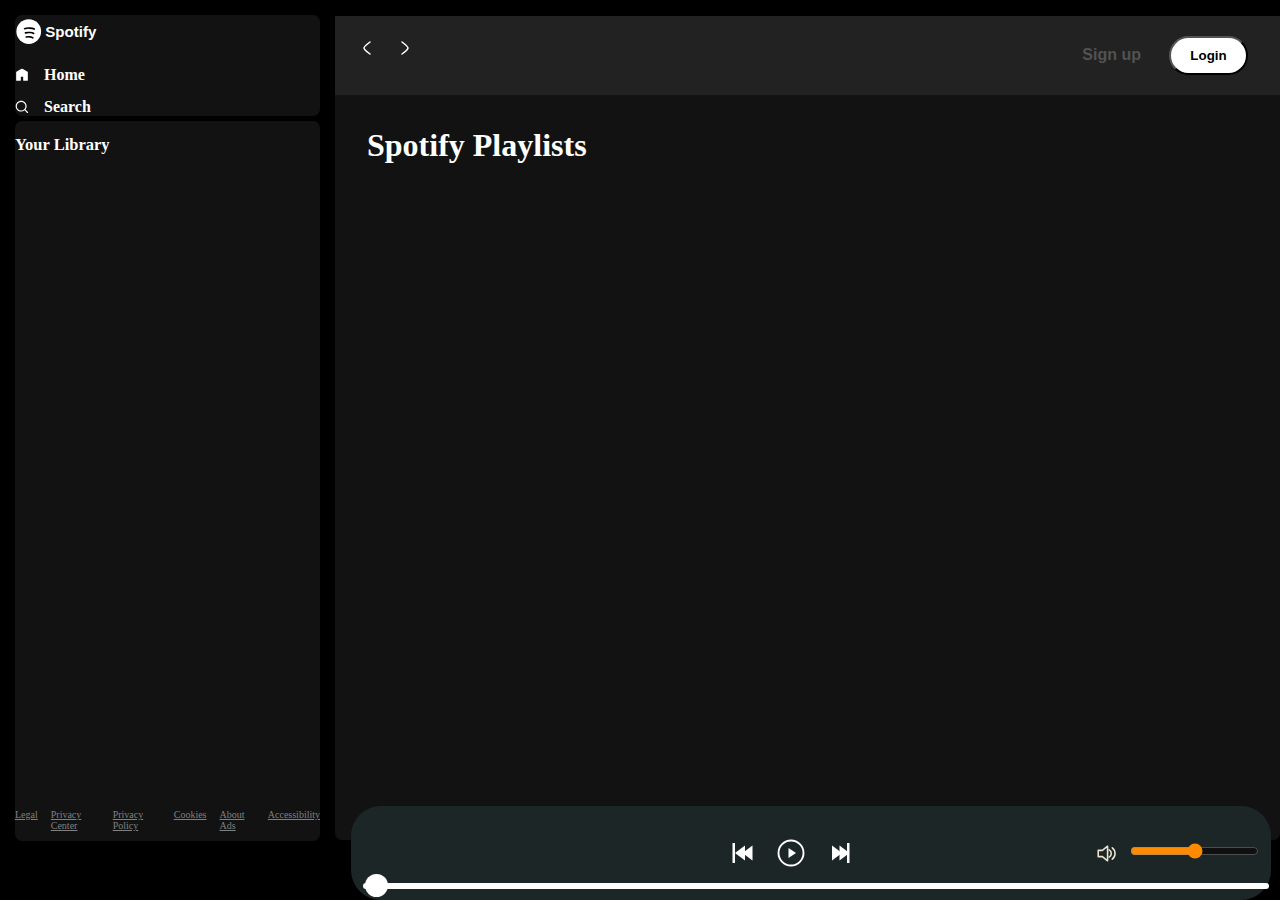
<file: index.html>
<!DOCTYPE html>
<html lang="en">

<head>
    <meta charset="UTF-8">
    <meta name="viewport" content="width=device-width, initial-scale=1.0">
    <title>MyMusicPlayer</title>
    <link rel="stylesheet" href="style.css">
    <link rel="stylesheet" href="utility.css">
</head>

<body>
    <!-- <img class="brand" src="logo.svg" alt=""> -->

    <div class="container flex bg-black">
        <div class="left ">
            <div class="close">
                <img width="30" class="invert" src="close.svg" alt="">
            </div>
            <div class="home bg-grey rounded m-1 p-1">

                <div class="logo"><img width="110" src="logo.svg" alt=""></div>
                <ul>
                    <li><img class="invert" src="home.svg" alt="home">Home</li>
                    <li><img class="invert" src="search.svg" alt="search">Search</li>
                </ul>
            </div>

            <div class="library bg-grey rounded m-1 p-1">
                <div class="heading">
                    <h2>
                        Your Library
                    </h2>
                </div>

                <div class="songList">
                    <ul>

                    </ul>
                </div>

                <div class="footer">
                    <div><a href="https://www.spotify.com/in-en/legal/"><span>Legal</span></a></div>
                    <div><a href="https://www.spotify.com/in-en/safetyandprivacy/"><span>Privacy Center</span></a></div>
                    <div><a href="https://www.spotify.com/in-en/legal/privacy-policy/"><span>Privacy Policy</span></a>
                    </div>
                    <div><a href="https://www.spotify.com/in-en/legal/cookies-policy/"><span>Cookies</span></a></div>
                    <div><a href="https://www.spotify.com/in-en/legal/privacy-policy/#s3"><span>About Ads</span></a>
                    </div>
                    <div><a href="https://www.spotify.com/in-en/accessibility/"><span>Accessibility</span></a></div>
                </div>
            </div>

        </div>
        <div class="right bg-grey rounded">
            <div class="header">
                <div class="nav">
                    <div class="hamburgerContainer">
                        <img width="40" class="invert hamburger" src="hamburger.svg" alt="">



                        <svg xmlns="http://www.w3.org/2000/svg" viewBox="0 0 24 24" width="24" height="24"
                            color="#000000" fill="none">
                            <path d="M15 6C15 6 9.00001 10.4189 9 12C8.99999 13.5812 15 18 15 18" stroke="#ffffff"
                                stroke-width="1.5" stroke-linecap="round" stroke-linejoin="round" />
                        </svg>

                        <svg xmlns="http://www.w3.org/2000/svg" viewBox="0 0 24 24" width="24" height="24"
                            color="#000000" fill="none">
                            <path d="M9.00005 6C9.00005 6 15 10.4189 15 12C15 13.5812 9 18 9 18" stroke="#ffffff"
                                stroke-width="1.5" stroke-linecap="round" stroke-linejoin="round" />
                        </svg>

                    </div>
                </div>
                <div class="buttons">
                    <button class="signupbtn">Sign up</button>
                    <button class="loginbtn">Login</button>
                </div>
            </div>
            <div class="spotifyPlaylists">
                <h1>Spotify Playlists</h1>
                <div class="cardContainer">


                    <!-- <div data-folder="cs" class="card"> -->
                        <!-- <div class="play">
                            <svg xmlns="http://www.w3.org/2000/svg" viewBox="0 0 24 24" width="28" height="28"
                                fill="black" style="display: block;">
                                <path d="M8 5v14l11-7z" />
                            </svg>
                        </div>
                        <img src="https://i.scdn.co/image/ab67616d00001e026d9a2050e82ce05424dca5aa" alt="">
                        <h2>Shree Hanuman Chalisa</h2>
                        <p>Hariharan</p>
                    </div> -->


                    <!-- <div data-folder="ncs" class="card">
                        <div class="play">
                            <svg xmlns="http://www.w3.org/2000/svg" viewBox="0 0 24 24" width="28" height="28"
                                fill="black" style="display: block;">
                                <path d="M8 5v14l11-7z" />
                            </svg>
                        </div>
                        <img src="https://i.scdn.co/image/ab67616d00001e026d9a2050e82ce05424dca5aa" alt="">
                        <h2>Shree Hanuman Chalisa</h2>
                        <p>Hariharan</p>
                    </div> -->
                </div>
                <div class="playbar">

                    <div class="seekbar">
                        <div class="circle">

                        </div>
                    </div>
                    <div class="abovebar">



                        <div class="songinfo">


                        </div>
                        <div class="songbuttons">
                            <img width="30px" id="previous" src="prevsong.svg" alt="">
                            <img width="30px" id="play" src="play.svg" alt="">
                            <img width="30px" id="next" src="nextsong.svg" alt="">
                        </div>
                        <div class="timevol">


                            <div class="songtime">

                            </div>
                            <div class="volume">
                                <img width="25px" src="volume.svg" alt="">
                                <div class="range">
                                    <input type="range" name="volume" id="">
                                </div> 
                            </div>
                        </div>
                    </div>
                </div>

            </div>
        </div>
    </div>

    <script src="script.js"></script>
</body>

</html>
</file>
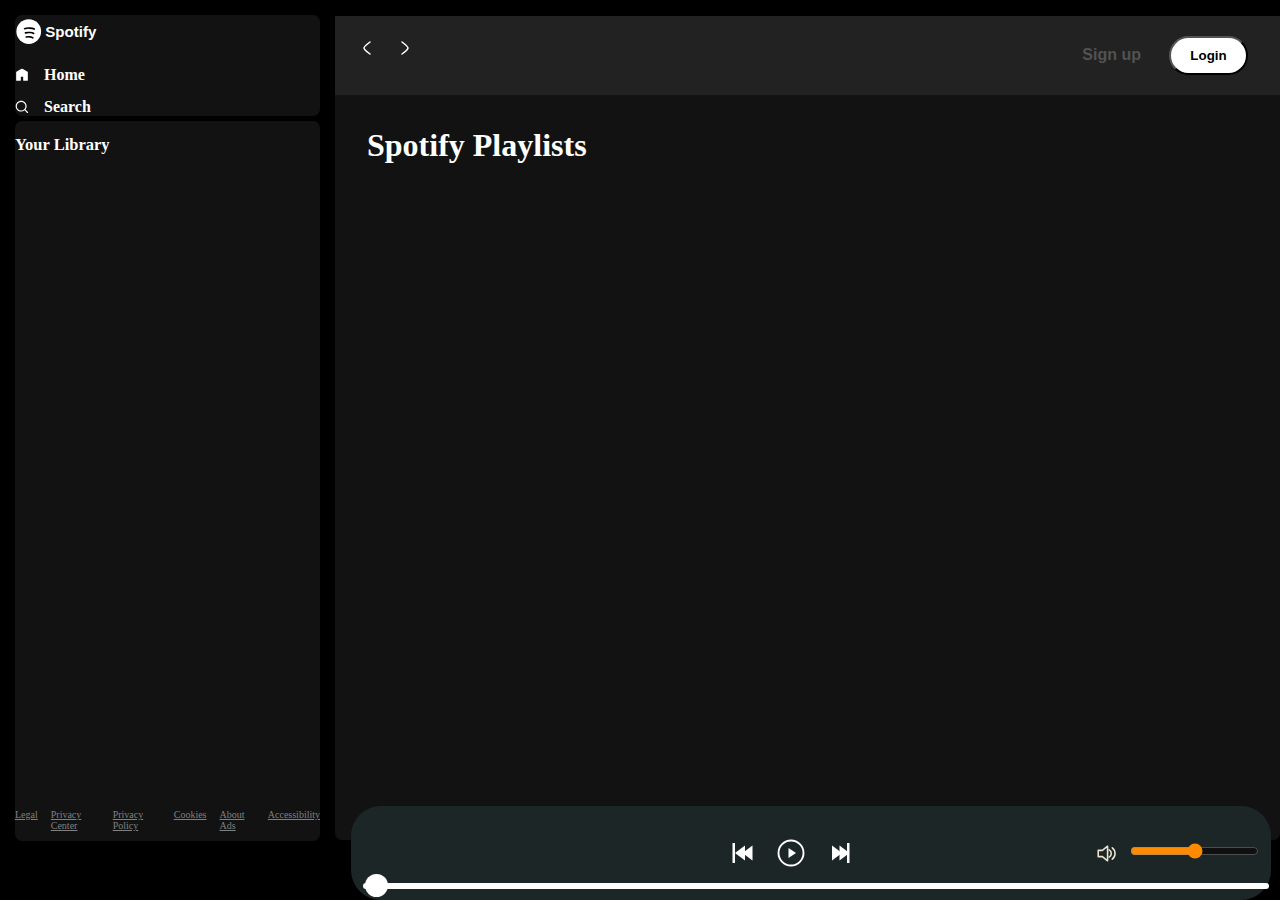
<file: public/index.html>
<!DOCTYPE html>
<html lang="en">

<head>
    <meta charset="UTF-8">
    <meta name="viewport" content="width=device-width, initial-scale=1.0">
    <title>MyMusicPlayer</title>
    <link rel="stylesheet" href="style.css">
    <link rel="stylesheet" href="utility.css">
</head>

<body>
    <!-- <img class="brand" src="logo.svg" alt=""> -->

    <div class="container flex bg-black">
        <div class="left ">
            <div class="close">
                <img width="30" class="invert" src="close.svg" alt="">
            </div>
            <div class="home bg-grey rounded m-1 p-1">

                <div class="logo"><img width="110" src="logo.svg" alt=""></div>
                <ul>
                    <li><img class="invert" src="home.svg" alt="home">Home</li>
                    <li><img class="invert" src="search.svg" alt="search">Search</li>
                </ul>
            </div>

            <div class="library bg-grey rounded m-1 p-1">
                <div class="heading">
                    <h2>
                        Your Library
                    </h2>
                </div>

                <div class="songList">
                    <ul>

                    </ul>
                </div>

                <div class="footer">
                    <div><a href="https://www.spotify.com/in-en/legal/"><span>Legal</span></a></div>
                    <div><a href="https://www.spotify.com/in-en/safetyandprivacy/"><span>Privacy Center</span></a></div>
                    <div><a href="https://www.spotify.com/in-en/legal/privacy-policy/"><span>Privacy Policy</span></a>
                    </div>
                    <div><a href="https://www.spotify.com/in-en/legal/cookies-policy/"><span>Cookies</span></a></div>
                    <div><a href="https://www.spotify.com/in-en/legal/privacy-policy/#s3"><span>About Ads</span></a>
                    </div>
                    <div><a href="https://www.spotify.com/in-en/accessibility/"><span>Accessibility</span></a></div>
                </div>
            </div>

        </div>
        <div class="right bg-grey rounded">
            <div class="header">
                <div class="nav">
                    <div class="hamburgerContainer">
                        <img width="40" class="invert hamburger" src="hamburger.svg" alt="">



                        <svg xmlns="http://www.w3.org/2000/svg" viewBox="0 0 24 24" width="24" height="24"
                            color="#000000" fill="none">
                            <path d="M15 6C15 6 9.00001 10.4189 9 12C8.99999 13.5812 15 18 15 18" stroke="#ffffff"
                                stroke-width="1.5" stroke-linecap="round" stroke-linejoin="round" />
                        </svg>

                        <svg xmlns="http://www.w3.org/2000/svg" viewBox="0 0 24 24" width="24" height="24"
                            color="#000000" fill="none">
                            <path d="M9.00005 6C9.00005 6 15 10.4189 15 12C15 13.5812 9 18 9 18" stroke="#ffffff"
                                stroke-width="1.5" stroke-linecap="round" stroke-linejoin="round" />
                        </svg>

                    </div>
                </div>
                <div class="buttons">
                    <button class="signupbtn">Sign up</button>
                    <button class="loginbtn">Login</button>
                </div>
            </div>
            <div class="spotifyPlaylists">
                <h1>Spotify Playlists</h1>
                <div class="cardContainer">


                    <!-- <div data-folder="cs" class="card"> -->
                        <!-- <div class="play">
                            <svg xmlns="http://www.w3.org/2000/svg" viewBox="0 0 24 24" width="28" height="28"
                                fill="black" style="display: block;">
                                <path d="M8 5v14l11-7z" />
                            </svg>
                        </div>
                        <img src="https://i.scdn.co/image/ab67616d00001e026d9a2050e82ce05424dca5aa" alt="">
                        <h2>Shree Hanuman Chalisa</h2>
                        <p>Hariharan</p>
                    </div> -->


                    <!-- <div data-folder="ncs" class="card">
                        <div class="play">
                            <svg xmlns="http://www.w3.org/2000/svg" viewBox="0 0 24 24" width="28" height="28"
                                fill="black" style="display: block;">
                                <path d="M8 5v14l11-7z" />
                            </svg>
                        </div>
                        <img src="https://i.scdn.co/image/ab67616d00001e026d9a2050e82ce05424dca5aa" alt="">
                        <h2>Shree Hanuman Chalisa</h2>
                        <p>Hariharan</p>
                    </div> -->
                </div>
                <div class="playbar">

                    <div class="seekbar">
                        <div class="circle">

                        </div>
                    </div>
                    <div class="abovebar">



                        <div class="songinfo">


                        </div>
                        <div class="songbuttons">
                            <img width="30px" id="previous" src="prevsong.svg" alt="">
                            <img width="30px" id="play" src="play.svg" alt="">
                            <img width="30px" id="next" src="nextsong.svg" alt="">
                        </div>
                        <div class="timevol">


                            <div class="songtime">

                            </div>
                            <div class="volume">
                                <img width="25px" src="volume.svg" alt="">
                                <div class="range">
                                    <input type="range" name="volume" id="">
                                </div> 
                            </div>
                        </div>
                    </div>
                </div>

            </div>
        </div>
    </div>

    <script src="script.js"></script>
</body>

</html>
</file>
<file: style.css>
@import url('https://fonts.googleapis.com/css2?family=Roboto:ital,wght@0,100..900;1,100..900&display=swap');

:root{
    --a:0;
}

* {
    margin: 0;
    padding: 0;
}

.close{
    display: none;
}

body {
    background-color: black;
    color: white;
}



.left {
    width: 25vw;
    padding: 10px;
}

.right {
    width: 75vw;
}

/* .home{
    padding: 10px;
} */

.home ul li {
    width: 14px;
    list-style: none;
    display: flex;
    gap: 15px;
    padding-top: 14px;
    font-weight: bold;
    align-items: center;
}

.heading {
    width: 100%;
    display: flex;
    gap: 15px;
    padding-top: 14px;
    font-weight: bold;
    font-size: 11px;
}

.library {
    min-height: 80vh;
    position: relative;
}

.footer {
    display: flex;
    font-size: 10px;
    color: grey;
    gap: 13px;
    position: absolute;
    bottom: 0;
    padding: 10px 0;
}

.footer a {
    color: gray;
}

.right {
    margin: 16px 0px;
    position: relative;
}

.header {
    display: flex;
    justify-content: space-between;
    background-color: rgb(34, 34, 34);
}

.header>* {
    padding: 20px;

}

.spotifyPlaylists {
    padding: 16px;
}
.spotifyPlaylists h1 {
    padding: 16px;
}

.cardContainer {
    margin: 30px;
    display: flex;
    gap: 10px;
    flex-wrap: wrap;
    overflow-y: auto;
    max-height: 50vh;
}

.card {
    width: 175px;
    padding: 10px;
    border-radius: 5px;
    background-color: #252525;
    position: relative;
    transition: all 0.2s;
}

.card:hover{
    background-color: rgb(58, 57, 57);
    cursor: pointer;
    --a:1;
}

.card>* {
    padding-top: 10px;
}

.card img {
    width: 100%;
    object-fit: contain;
}

.play {
    width: 40px;
    height: 40px;
    background-color: #1fdf64;
    border-radius: 50%;
    padding: 4px;
    display: flex;
    align-items: center;
    justify-content: center;
    position: absolute;
    top: 168px;
    right: 17px;
    opacity: var(--a);
    transition: all 1s ease-out;
}

.buttons >*{
    margin: 0 12px;
}

.signupbtn{
    background-color: rgb(34, 34, 34);
    color: rgb(82, 82, 82);
    font-weight: bold;
    border: none;
    outline: none;
    cursor: pointer;
    font-size: 16px;
}

.signupbtn:hover{
    font-size: 17px;
    color: white;
}

.loginbtn{
    background-color: white;
    color:black ;
    border-radius: 21px;
    font-weight: bold;
    padding: 10px;
    width: 79px;
    cursor: pointer;
}
.loginbtn:hover{
    font-weight: bold;
    font-size: 17px;
}

.playbar{
    position: fixed;
    bottom: 0;
    filter: invert(1);
    background: #e2d9d9;
    border-radius: 30px;
    width: 90%;
    padding: 12px;
    width: 70vw;
    min-height: 40px;
}

.songbuttons{
    display: flex;
    justify-content: center;
    gap: 16px;
}

.songList{
    height: 444px;
    overflow: auto;
    margin-bottom: 44px;
}

.hamburger{
    display: none;
    cursor: pointer;
}

.hamburgerContainer{
    display: flex;
    justify-content: center;
    align-items: center;
    gap: 14px;
}

.songList ul{
    padding: 0 12px;
}

.songList ul li{
    list-style-type: decimal;
    display: flex;
    justify-content: space-between;
    gap: 12px;
    cursor: pointer;
    padding: 12px 0;
    border: 1px solid white;
    margin: 10px;
    padding: 13px;
    border-radius: 5px;

}

.songList info{
    font-size: 13px;
    width: 344px;
}

.playnow{
    display: flex;
    justify-content: center;
    align-items: center;

}

.playnow span{
    font-size: 15px;
    width: 64px;
}

.seekbar{
    height: 2px;
    width: 98%;
    border: 2px solid black;
    background-color: black;
    position: absolute;
    bottom: 0;
    margin-bottom: 11px;
    border-radius: 30px;
    cursor: pointer;
}

.circle{
    width: 23px;
    height: 23px;
    border-radius: 13px;
    background-color: black;
    position: relative;
    bottom: 11px;
    left: 0%;
    transition: left 0.5s;
}


.songbuttons img{
    cursor: pointer;
}

.timevol{
    display: flex;
    justify-content: space-evenly;
    align-items: center;
}

/* .songinfo, .songtime{
    color: black;
    padding: 0 12px;
    width: 125px;
} */

.songinfo{
    color: black;
    padding: 0 12px;
    width: 250px;
}

.songtime{
    width: 125px;
    color: black;
    padding: 0 12px;
}

.volume{
    display: flex;
    justify-content: center;
    align-items: center;
    gap: 12px;
    cursor: pointer;
}

.range input{
    cursor: pointer;
}

.abovebar{
    display: flex;
    justify-content: space-between;
    margin: 20px 0;
}

@media (max-width:1200px) {
    .left{
        background-color:red;
        position: absolute;
        left: -120%;
        transition: all 0.3s;
        z-index: 1;
        width: 370px;
        background-color: black;
        padding: 0;
    }

    .songinfo,.songtime{
        width: auto;
    }

    .info div{
        word-break: break-all;
    }

    .left .close img{
        position: absolute;
        right: 31px;
        top: 25px;
        width: 29px;
    }

    .timevol{
        display: flex;
        justify-content: space-evenly;
        align-items: center;
        flex-direction: column;
        gap: 13px;
    }

    .playbar{
        /* width: calc(100vw-90px); */
        width: 80vw;
        margin-left: 9px;
    }

    .right{
        width: 100vw;
        margin: 0;
    }

    .seekbar{
        /* width: calc(100vw-90px); */
        width: 80vw;
    }

    .hamburger{
        display: block;
    }

    .card{
        width: 44vw;
    }

    .cardContainer{
        margin: 0;
        justify-content: center;
    }

    .close{
        display: block;
    }

    .abovebar{
        flex-direction: column;
        gap: 30px;
        align-items: center;
    }
}

@media (max-width:400px){
    .card{
        width: 84vw;
    }
}
</file>
<file: utility.css>
.border{
    border: 2px solid red;
    margin: 3px;
}

.flex{
    display: flex;
}

.justify-center{
    align-items: center;
}

.items-center{
    align-items: center;
}

.bg-black{
    background-color: black;
    color: white;
}

.invert{
    filter: invert(1);
}

.bg-grey{
    background-color: #121212;
}

.rounded{
    border-radius: 7px;
}

.m-1{
    margin: 5px;
}

p1{
    padding: 10px;
}


/* For WebKit browsers (Chrome, Safari, Edge) */
::-webkit-scrollbar {
  width: 12px;
}

::-webkit-scrollbar-track {
  background: #1e1e1e;  /* dark background */
}

::-webkit-scrollbar-thumb {
  background-color: #555;      /* dark grey thumb */
  border-radius: 10px;
  border: 2px solid #1e1e1e;   /* matches the track for inset effect */
}

::-webkit-scrollbar-thumb:hover {
  background-color: #888;      /* lighter on hover */
}
</file>
<file: public/style.css>
@import url('https://fonts.googleapis.com/css2?family=Roboto:ital,wght@0,100..900;1,100..900&display=swap');

:root{
    --a:0;
}

* {
    margin: 0;
    padding: 0;
}

.close{
    display: none;
}

body {
    background-color: black;
    color: white;
}



.left {
    width: 25vw;
    padding: 10px;
}

.right {
    width: 75vw;
}

/* .home{
    padding: 10px;
} */

.home ul li {
    width: 14px;
    list-style: none;
    display: flex;
    gap: 15px;
    padding-top: 14px;
    font-weight: bold;
    align-items: center;
}

.heading {
    width: 100%;
    display: flex;
    gap: 15px;
    padding-top: 14px;
    font-weight: bold;
    font-size: 11px;
}

.library {
    min-height: 80vh;
    position: relative;
}

.footer {
    display: flex;
    font-size: 10px;
    color: grey;
    gap: 13px;
    position: absolute;
    bottom: 0;
    padding: 10px 0;
}

.footer a {
    color: gray;
}

.right {
    margin: 16px 0px;
    position: relative;
}

.header {
    display: flex;
    justify-content: space-between;
    background-color: rgb(34, 34, 34);
}

.header>* {
    padding: 20px;

}

.spotifyPlaylists {
    padding: 16px;
}
.spotifyPlaylists h1 {
    padding: 16px;
}

.cardContainer {
    margin: 30px;
    display: flex;
    gap: 10px;
    flex-wrap: wrap;
    overflow-y: auto;
    max-height: 50vh;
}

.card {
    width: 175px;
    padding: 10px;
    border-radius: 5px;
    background-color: #252525;
    position: relative;
    transition: all 0.2s;
}

.card:hover{
    background-color: rgb(58, 57, 57);
    cursor: pointer;
    --a:1;
}

.card>* {
    padding-top: 10px;
}

.card img {
    width: 100%;
    object-fit: contain;
}

.play {
    width: 40px;
    height: 40px;
    background-color: #1fdf64;
    border-radius: 50%;
    padding: 4px;
    display: flex;
    align-items: center;
    justify-content: center;
    position: absolute;
    top: 168px;
    right: 17px;
    opacity: var(--a);
    transition: all 1s ease-out;
}

.buttons >*{
    margin: 0 12px;
}

.signupbtn{
    background-color: rgb(34, 34, 34);
    color: rgb(82, 82, 82);
    font-weight: bold;
    border: none;
    outline: none;
    cursor: pointer;
    font-size: 16px;
}

.signupbtn:hover{
    font-size: 17px;
    color: white;
}

.loginbtn{
    background-color: white;
    color:black ;
    border-radius: 21px;
    font-weight: bold;
    padding: 10px;
    width: 79px;
    cursor: pointer;
}
.loginbtn:hover{
    font-weight: bold;
    font-size: 17px;
}

.playbar{
    position: fixed;
    bottom: 0;
    filter: invert(1);
    background: #e2d9d9;
    border-radius: 30px;
    width: 90%;
    padding: 12px;
    width: 70vw;
    min-height: 40px;
}

.songbuttons{
    display: flex;
    justify-content: center;
    gap: 16px;
}

.songList{
    height: 444px;
    overflow: auto;
    margin-bottom: 44px;
}

.hamburger{
    display: none;
    cursor: pointer;
}

.hamburgerContainer{
    display: flex;
    justify-content: center;
    align-items: center;
    gap: 14px;
}

.songList ul{
    padding: 0 12px;
}

.songList ul li{
    list-style-type: decimal;
    display: flex;
    justify-content: space-between;
    gap: 12px;
    cursor: pointer;
    padding: 12px 0;
    border: 1px solid white;
    margin: 10px;
    padding: 13px;
    border-radius: 5px;

}

.songList info{
    font-size: 13px;
    width: 344px;
}

.playnow{
    display: flex;
    justify-content: center;
    align-items: center;

}

.playnow span{
    font-size: 15px;
    width: 64px;
}

.seekbar{
    height: 2px;
    width: 98%;
    border: 2px solid black;
    background-color: black;
    position: absolute;
    bottom: 0;
    margin-bottom: 11px;
    border-radius: 30px;
    cursor: pointer;
}

.circle{
    width: 23px;
    height: 23px;
    border-radius: 13px;
    background-color: black;
    position: relative;
    bottom: 11px;
    left: 0%;
    transition: left 0.5s;
}


.songbuttons img{
    cursor: pointer;
}

.timevol{
    display: flex;
    justify-content: space-evenly;
    align-items: center;
}

/* .songinfo, .songtime{
    color: black;
    padding: 0 12px;
    width: 125px;
} */

.songinfo{
    color: black;
    padding: 0 12px;
    width: 250px;
}

.songtime{
    width: 125px;
    color: black;
    padding: 0 12px;
}

.volume{
    display: flex;
    justify-content: center;
    align-items: center;
    gap: 12px;
    cursor: pointer;
}

.range input{
    cursor: pointer;
}

.abovebar{
    display: flex;
    justify-content: space-between;
    margin: 20px 0;
}

@media (max-width:1200px) {
    .left{
        background-color:red;
        position: absolute;
        left: -120%;
        transition: all 0.3s;
        z-index: 1;
        width: 370px;
        background-color: black;
        padding: 0;
    }

    .songinfo,.songtime{
        width: auto;
    }

    .info div{
        word-break: break-all;
    }

    .left .close img{
        position: absolute;
        right: 31px;
        top: 25px;
        width: 29px;
    }

    .timevol{
        display: flex;
        justify-content: space-evenly;
        align-items: center;
        flex-direction: column;
        gap: 13px;
    }

    .playbar{
        /* width: calc(100vw-90px); */
        width: 80vw;
        margin-left: 9px;
    }

    .right{
        width: 100vw;
        margin: 0;
    }

    .seekbar{
        /* width: calc(100vw-90px); */
        width: 80vw;
    }

    .hamburger{
        display: block;
    }

    .card{
        width: 44vw;
    }

    .cardContainer{
        margin: 0;
        justify-content: center;
    }

    .close{
        display: block;
    }

    .abovebar{
        flex-direction: column;
        gap: 30px;
        align-items: center;
    }
}

@media (max-width:400px){
    .card{
        width: 84vw;
    }
}
</file>
<file: public/utility.css>
.border{
    border: 2px solid red;
    margin: 3px;
}

.flex{
    display: flex;
}

.justify-center{
    align-items: center;
}

.items-center{
    align-items: center;
}

.bg-black{
    background-color: black;
    color: white;
}

.invert{
    filter: invert(1);
}

.bg-grey{
    background-color: #121212;
}

.rounded{
    border-radius: 7px;
}

.m-1{
    margin: 5px;
}

p1{
    padding: 10px;
}


/* For WebKit browsers (Chrome, Safari, Edge) */
::-webkit-scrollbar {
  width: 12px;
}

::-webkit-scrollbar-track {
  background: #1e1e1e;  /* dark background */
}

::-webkit-scrollbar-thumb {
  background-color: #555;      /* dark grey thumb */
  border-radius: 10px;
  border: 2px solid #1e1e1e;   /* matches the track for inset effect */
}

::-webkit-scrollbar-thumb:hover {
  background-color: #888;      /* lighter on hover */
}
</file>
